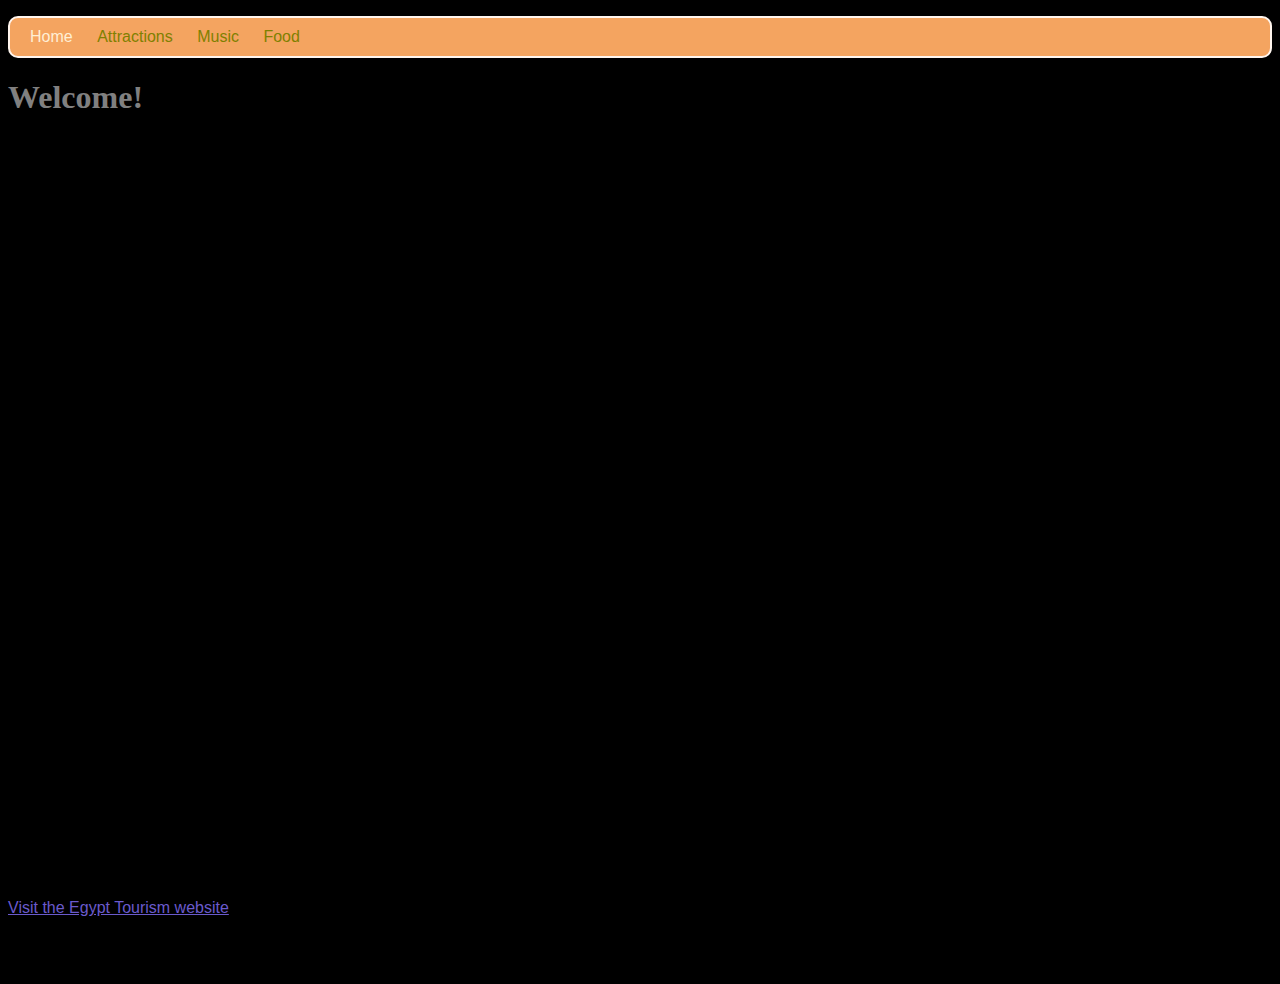
<file: index.html>
<!DOCTYPE html>
<html>
	<head>
		<title>Home</title>
		<link type="text/css" rel="stylesheet" href="styles.css"/>
		<meta charset="utf-8"/>
	</head>
	<body>
    <header>
      <nav>
        <ul>
          <li>Home</li>
          <li><a href="attractions.html">Attractions</a></li>
          <li><a href="music.html">Music</a></li>
          <li><a href="food.html">Food</a></li>
        </ul>
      </nav>
    </header>
		<main>	
		
  		<h1>Welcome!</h1>
  		<div style="position:relative;height:0;padding-bottom:56.25%"><iframe src="https://www.youtube.com/embed/TMkoX1kfyDs?si=RSyq1tJrn-gqf3MO" width="640" height="360" frameborder="0" style="position:absolute;width:100%;height:100%;left:0" allowfullscreen></iframe></div>
  		<p>
        My website is about Egypt. Click the links in the menu above to explore!
      </p>
      
      <p>
        <a href="https://en.wikipedia.org/wiki/Egypt">Visit the Egypt Tourism website</a> to learn more about Ireland!
      </p>
  		<h2>
  		  Coding websites is fun!
  		</h2>
		</main>
  	<footer>
  	  
  	</footer>	
	</body>
</html>
</file>
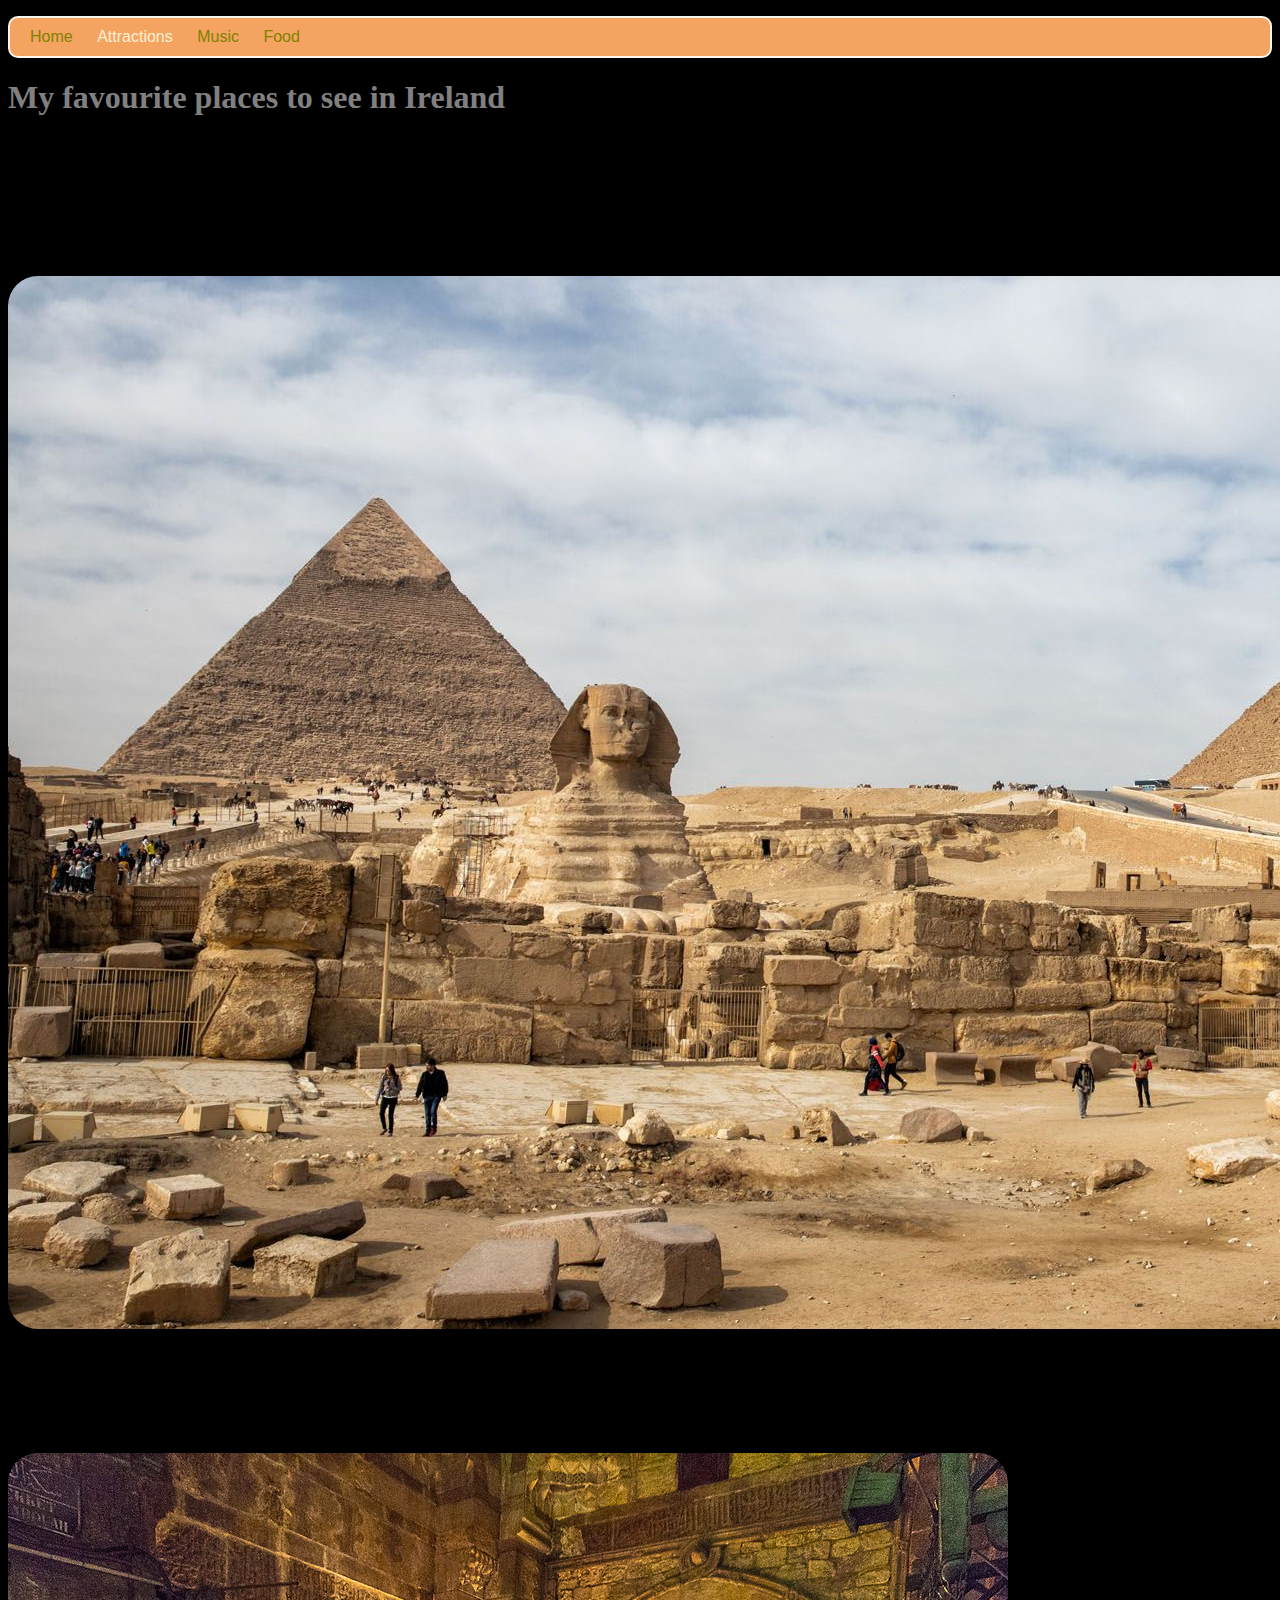
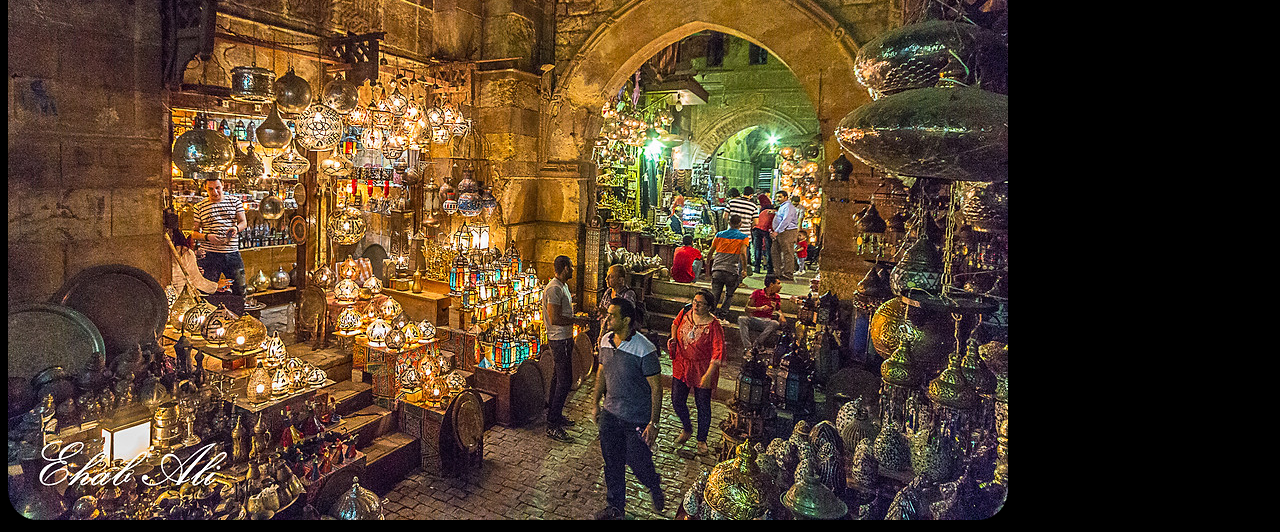
<file: attractions.html>
<!DOCTYPE html>
<html>
	<head>
		<title>Attractions in Ireland</title>
		<link type="text/css" rel="stylesheet" href="styles.css"/>
		<meta charset="utf-8"/>
	</head>
	<body>
	  <header>
	    <nav>
        <ul>
          <li><a href="index.html">Home</a></li>
          <li>Attractions</li>
          <li><a href="music.html">Music</a></li>
          <li><a href="food.html">Food</a></li>
        </ul>
      </nav>
	  </header>
	  <main>
	    
	    
      <h1>My favourite places to see in Ireland</h1>
      <p>
       There are lots of places to go and see in Ireland.
       Here is a small selection!
      </p>  
      
      <h2>The Pyramids</h2>
      <p>
        The Giza pyramid complex (Arabic: مجمع أهرامات الجيزة), also called
        the Giza necropolis, is the site on the Giza Plateau in Greater
        Cairo, Egypt that includes the Great Pyramid of Giza, the Pyramid of
        Khafre, and the Pyramid of Menkaure, along with their associated
        pyramid complexes and the Great Sphinx of Giza.
      </p>
      <img src="./the pyramids.jpg" class="mediumPictures" />
      <h2>Khan El Khalili</h2>
      <p>
        Khan el-Khalili (Arabic: خان الخليلي) is a famous bazaar and souq
        (or souk) in the historic center of Cairo, Egypt. Established as a
        center of trade in the Mamluk era and named for one of its several
        historic caravanserais,
      </p>
      <img src="./khankhalili.jpg" class="mediumPictures" />
    	  
		  <!-- <h2>Places to Visit in Dublin</h2>
		  <iframe src="https://www.google.com/maps/embed?pb=!1m18!1m12!1m3!1d152515.98633810444!2d-6.385786963763906!3d53.324238066857994!2m3!1f0!2f0!3f0!3m2!1i1024!2i768!4f13.1!3m3!1m2!1s0x48670e80ea27ac2f%3A0xa00c7a9973171a0!2sDublin!5e0!3m2!1sen!2sie!4v1496070218660" width="400px" height="200px" frameborder="0" style="border:0" allowfullscreen></iframe>
		  
		  <p>Dublin is the capital city of Ireland. Here are some of the things to see there:</p>
		    <ul>
		      <li>Dublin Zoo</li>
		      <li>Wax Museum</li>
		      <li>Epic Ireland</li>
		    </ul> -->
		  
	  </main>
	  <footer>
	    
	  </footer>
	</body>
</html>
</file>
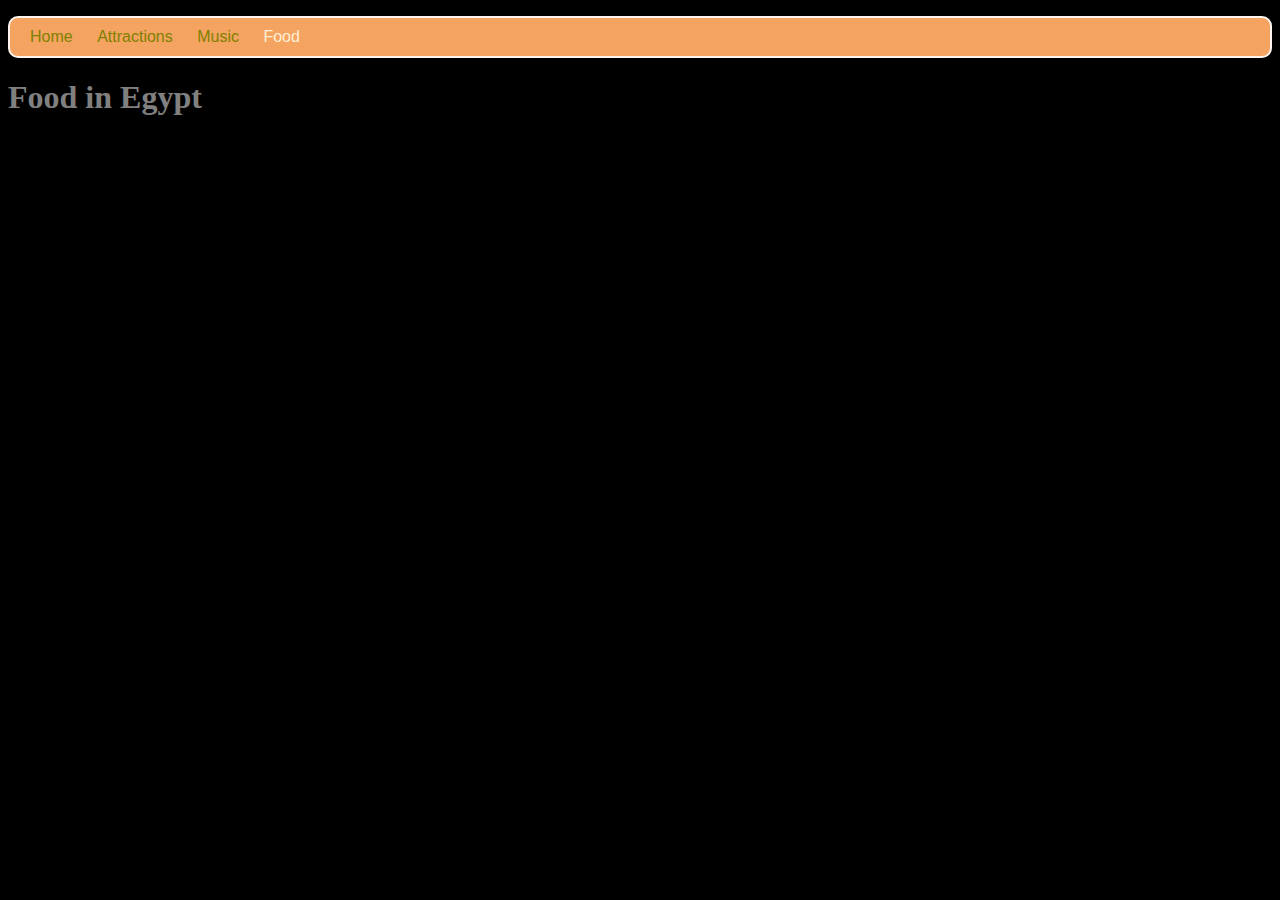
<file: food.html>
<!DOCTYPE html>
<html>
	<head>
		<title>Irish Food</title>
		<link type="text/css" rel="stylesheet" href="styles.css"/>
		<meta charset="utf-8"/>
	</head>
	<body>
	  <header>
	    <nav>
        <ul>
          <li><a href="index.html">Home</a></li>
          <li><a href="attractions.html">Attractions</a></li>
          <li><a href="music.html">Music</a></li>
          <li>Food</li>
        </ul>
      </nav>
	  </header>
	  <main>
	    
      <h1>Food in Egypt</h1>
      <p>These are some of my favourite Egyptian foods!</p>

        <h2>Kushari</h2>
        <p>
          Carb overload coming right at you! Come lunch time in Cairo you’ll
          see a stack of locals lined up at every kushari shop around, waiting
          for a hearty portion of one of Egypt’s favourite street foods. This
          filling meal is made up of rice, macaroni and lentils, topped with
          tomato sauce, garlic vinegar and garnished with chickpeas and fried
          onions. It’s a perfect meal that is substantial, nutrient-packed and
          cheap. Exactly what the Egyptians were after!
        </p>

        <h2>Ful wa Ta’meya</h2>
        <p>
          Ta’meya and ful mudammas, which are essentially fava beans and
          falafel are the original Egyptian fast-foods. They’re a staple of
          the Egyptian diet, mainly because they’re filling and use
          ingredients that are easily accessible in the country. The ful is
          made of fava beans that are cooked for hours in a pot called a
          qedra. The ta-meya, which is an Egyptian falafel, is made out of
          crushed fava beans that is later made into a paste, then fried.
          Nowadays you can find falafels all over the Middle East however,
          Egypt is the actual origin of those delightful fried treats. A
          perfect dish for all you vegos!
        </p>

	  </main>
	  <footer>
	    
	  </footer>
	</body>
</html>
</file>
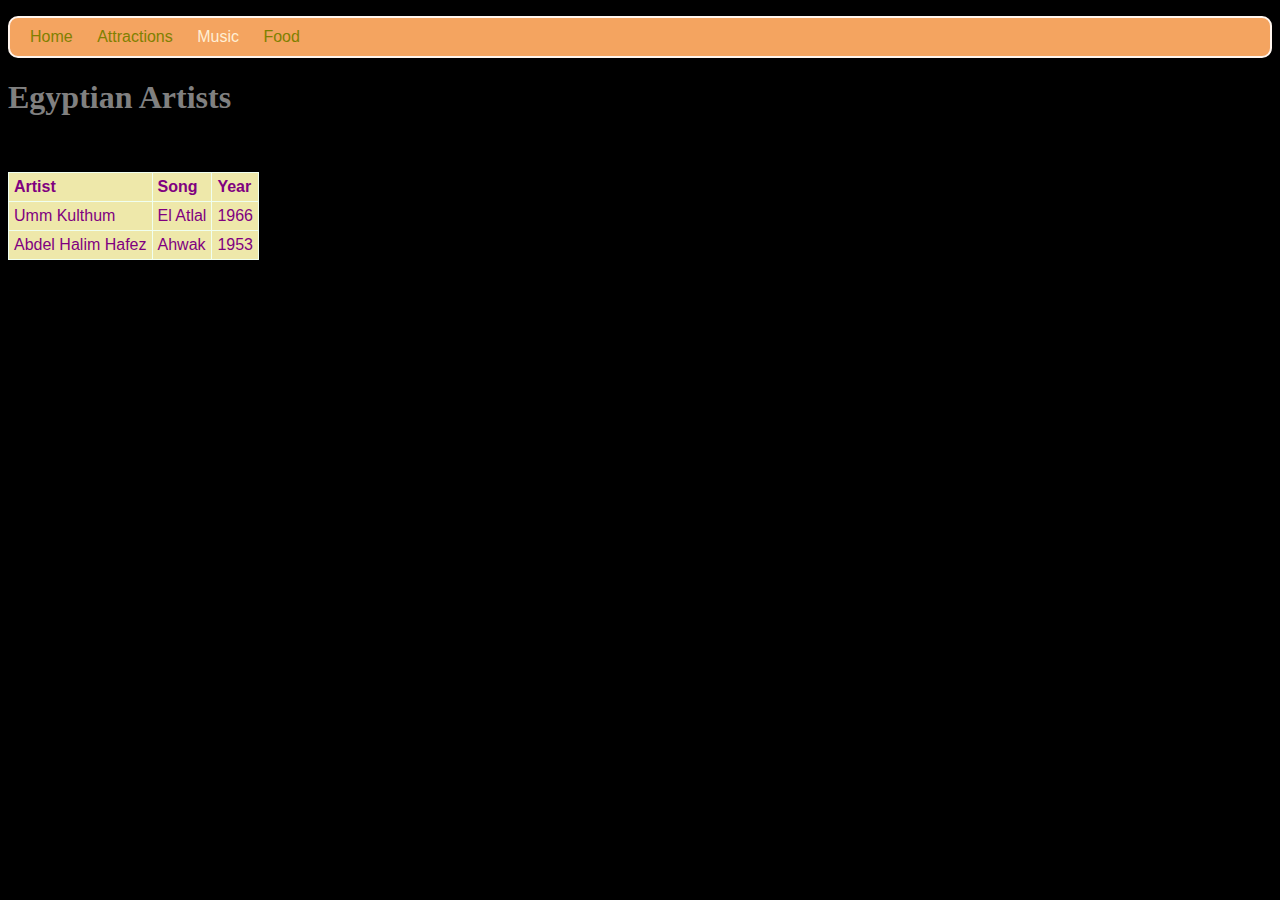
<file: music.html>
<!DOCTYPE html>
<html>
	<head>
		<title>Music in Egypt</title>
		<link type="text/css" rel="stylesheet" href="styles.css"/>
		<meta charset="utf-8"/>
	</head>
	<body>
	  <header>
	    <nav>
        <ul>
          <li><a href="index.html">Home</a></li>
          <li><a href="attractions.html">Attractions</a></li>
          <li>Music</li>
          <li><a href="food.html">Food</a></li>
        </ul>
      </nav>
	  </header>
	  <main>
	   
	    <h1>Egyptian Artists</h1>   
	    <p>
	      These are just a few famous tracks by Irish people over the years 
	    </p>
	    
	    
	      
	    <table>
			<tr>
			  <th>Artist</th>
			  <th>Song</th>
			  <th>Year</th>
			</tr>
			<tr>
			  <td>Umm Kulthum</td>
			  <td>El Atlal</td>
			  <td>1966</td>
			</tr>
			<tr>
			  <td>Abdel Halim Hafez</td>
			  <td>Ahwak</td>
			  <td>1953</td>
			</tr>
  
	    
	    
	  </main>
	  <footer>
	    
	  </footer>
	</body>
</html>
</file>
<file: styles.css>
body {
    background-color: black;
    font-family: "Helvetica", sans-serif;
  }
  h1 {
    color: grey;
    font-family: "Times New Roman", serif;
  }
  h2 {
    font-family: "Times New Roman", serif;
  }
  h3 {
    font-style: italic;
  }
  a {
    color: slateblue;
  }
  nav ul {
    background-color: sandybrown;
    border-style: solid;
    border-color: seashell;
    border-width: 2px;
    padding: 10px;
    border-radius: 10px;
  }
  nav ul li {
    list-style-type: none;
    display: inline;
    margin-right: 10px;
    margin-left: 10px;
    color: PapayaWhip;
  }
  nav ul li a {
    text-decoration: none;
    color: olive;
  }
  img {
    border-radius: 30px;
  }
  
  
  
  
  
  
  /**********************************
  This section is for styling tables
  ***********************************/
  table, th, td {
    border: 1px solid HoneyDew;
    border-collapse: collapse;
  }
  tr {
    background-color: palegoldenrod;
  }
  th, td {
    vertical-align: top;
    padding: 5px;
    text-align: left;
  }
  th {
    color: purple;
  }
  td {
    color: purple;
  }
  /********************************/
</file>
